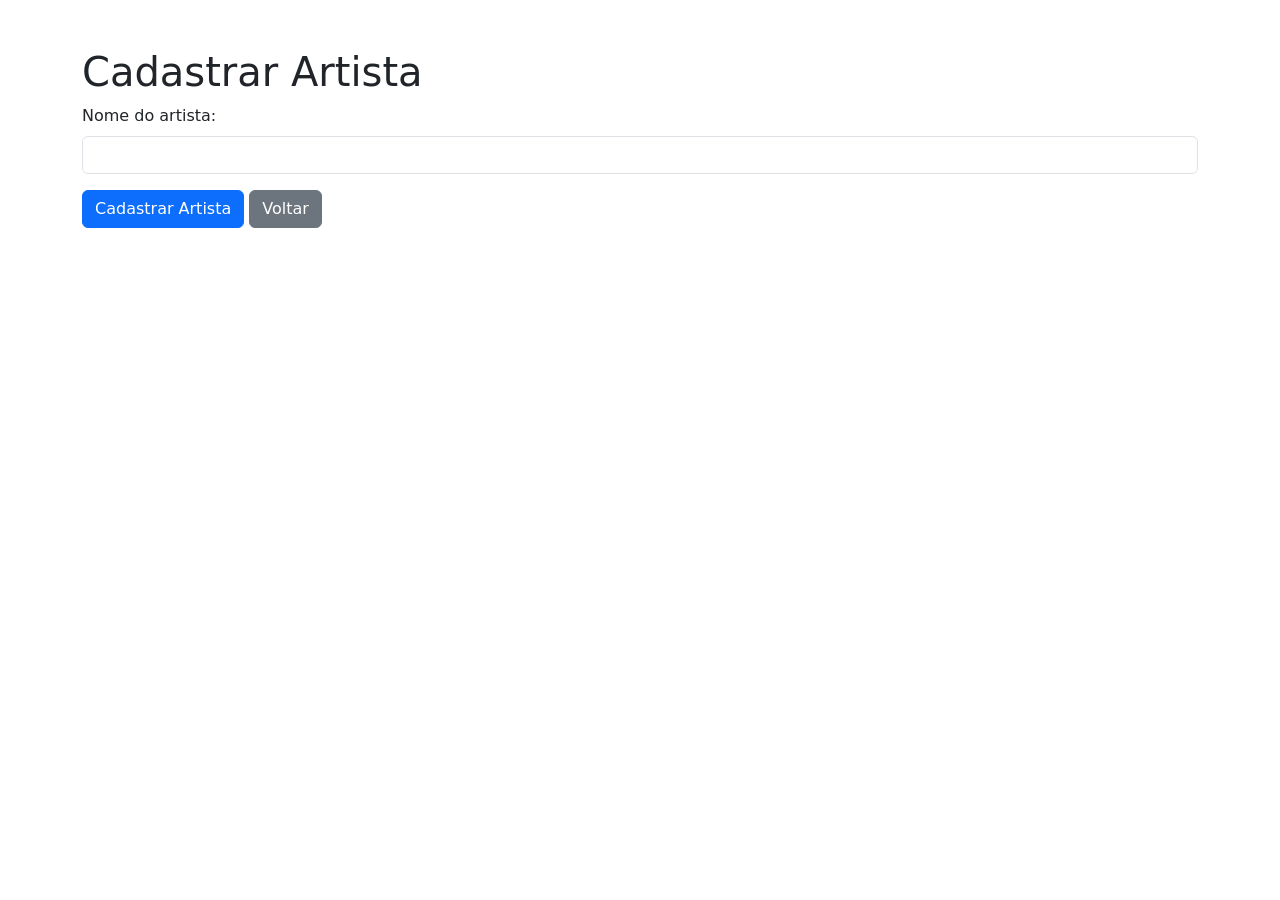
<file: create_artista.html>
<!DOCTYPE html>
<html lang="pt-br">
<head>
    <meta charset="UTF-8">
    <title>Cadastrar Artista</title>
    <link href="https://cdn.jsdelivr.net/npm/bootstrap@5.0.2/dist/css/bootstrap.min.css" rel="stylesheet">
</head>
<body>
<div class="container my-5">
    <h1>Cadastrar Artista</h1>

    <form method="POST">
        <div class="mb-3">
            <label class="form-label">Nome do artista:</label>
            <input type="text" name="nome" class="form-control" required>
        </div>

        <button type="submit" class="btn btn-primary">
            Cadastrar Artista
        </button>

        <a href="{{ url_for('index') }}" class="btn btn-secondary">
            Voltar
        </a>
    </form>
</div>
</body>
</html>
</file>
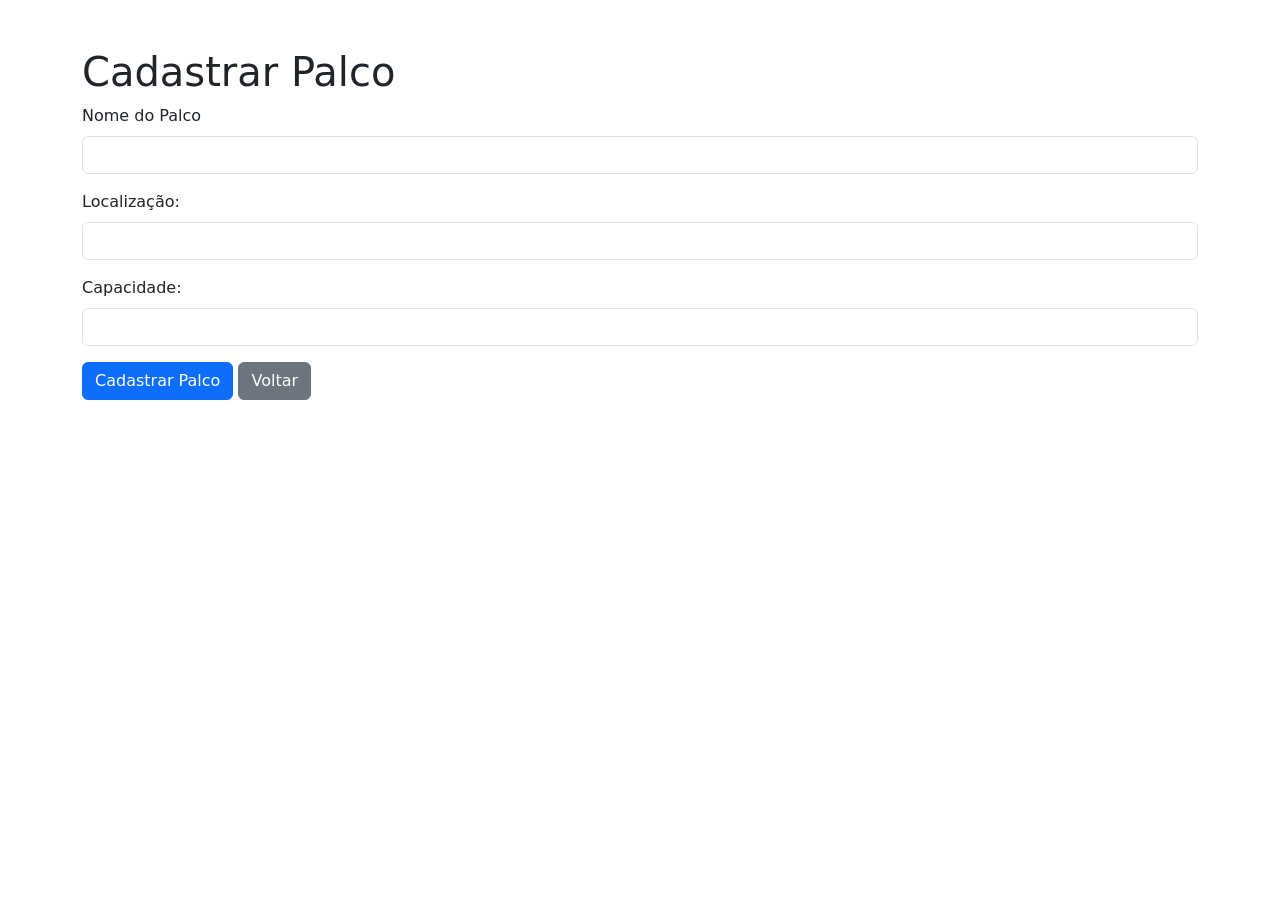
<file: create_palco.html>
<!DOCTYPE html>
<html lang="pt-br">
<head>
    <meta charset="UTF-8">
    <title>Cadastrar Palco</title>
    <link href="https://cdn.jsdelivr.net/npm/bootstrap@5.0.2/dist/css/bootstrap.min.css" rel="stylesheet">
</head>
<body>
<div class="container my-5">
    <h1>Cadastrar Palco</h1>

    <form method="POST">
        <div class="mb-3">
            <label class="form-label">Nome do Palco</label>
            <input type="text" name="titulo" class="form-control" required>
        </div>

        <div class="mb-3">
            <label class="form-label">Localização:</label>
            <input type="text" name="localizacao" class="form-control" required>
        </div>

        <div class="mb-3">
            <label class="form-label">Capacidade:</label>
            <input type="number" name="capacidade" class="form-control" min="1000" required>
        </div>

        <button type="submit" class="btn btn-primary">
            Cadastrar Palco
        </button>

        <a href="{{ url_for('index') }}" class="btn btn-secondary">
            Voltar
        </a>
    </form>
</div>
</body>
</html>
</file>
